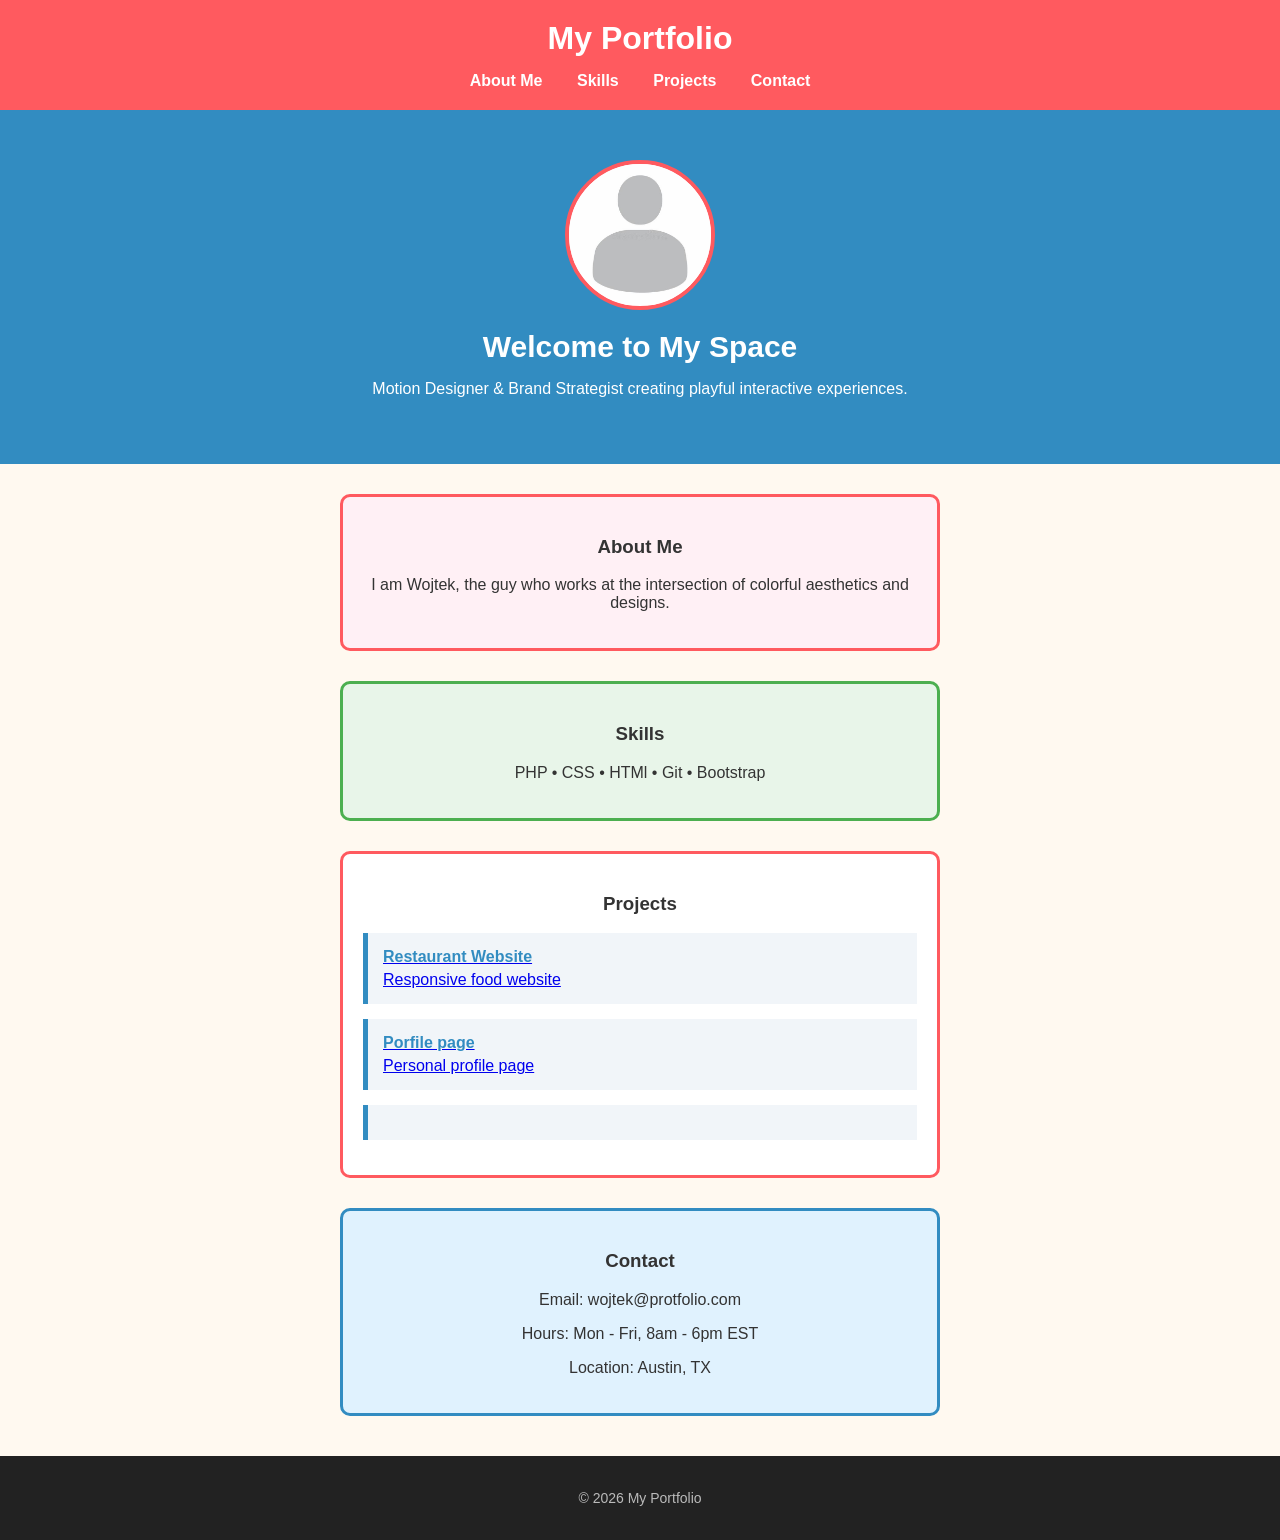
<file: index.html>
<!DOCTYPE html>
<html lang="en">
<head>
    <meta charset="UTF-8">
    <meta name="viewport" content="width=device-width, initial-scale=1.0">
    <title>My Creative Space</title>
    <style>
        * {
            box-sizing: border-box;
        }

        body {
            background-color: #fff9f0;
            color: #333333;
            font-family: sans-serif;
            margin: 0;
            padding: 0;
            text-align: center;
        }

        header {
            background-color: #ff5a5f;
            padding: 20px;
        }

        header h1 {
            color: white;
            margin: 0;
        }

        nav {
            margin-top: 15px;
        }

        nav a {
            color: white;
            margin: 0 15px;
            text-decoration: none;
            font-weight: bold;
        }

        .hero {
            background-color: #328cc1;
            color: white;
            padding: 50px 20px;
        }

        .profile-image {
            width: 150px;
            height: 150px;
            background-color: #ffffff;
            border: 4px solid #ff5a5f;
            border-radius: 50%;
            margin: 0 auto 20px auto;
            display: flex;
            align-items: center;
            justify-content: center;
            overflow: hidden;
        }

        .profile-image img {
            width: 100%;
            height: 100%;
            object-fit: cover;
        }

        .placeholder-text {
            color: #333333;
            font-size: 14px;
            font-weight: bold;
        }

        .hero h2 {
            font-size: 30px;
            margin: 0 0 10px 0;
        }

        .content-box {
            background-color: white;
            border: 3px solid #ff5a5f;
            border-radius: 10px;
            margin: 30px auto;
            max-width: 600px;
            padding: 20px;
        }

        .about-box {
            background-color: #fff0f5;
            border-color: #ff5a5f;
        }

        .skills-box {
            background-color: #e8f5e9;
            border-color: #4caf50;
        }

        .project-item {
            background-color: #f1f5f9;
            border-left: 5px solid #328cc1;
            margin-bottom: 15px;
            padding: 15px;
            text-align: left;
        }

        .project-item h4 {
            margin: 0 0 5px 0;
            color: #328cc1;
        }

        .project-item p {
            margin: 0;
        }

        .contact-box {
            background-color: #e0f2fe;
            border-color: #328cc1;
        }

        footer {
            background-color: #222222;
            color: #bbbbbb;
            padding: 20px;
            margin-top: 40px;
            font-size: 14px;
        }
    </style>
</head>
<body>

    <header>
        <h1>My Portfolio</h1>
        <nav>
            <a href="#about">About Me</a>
            <a href="#skills">Skills</a>
            <a href="#projects">Projects</a>
            <a href="#contact">Contact</a>
        </nav>
    </header>

    <div class="hero">
        <div class="profile-image">
            <span class="placeholder-text">
                <img src="pfp.jpg" alt="Profile Picture">
            </span>
        </div>
        <h2>Welcome to My Space</h2>
        <p>Motion Designer & Brand Strategist creating playful interactive experiences.</p>
    </div>

    <div id="about" class="content-box about-box">
        <h3>About Me</h3>
        <p>I am Wojtek, the guy who works at the intersection of colorful aesthetics and designs.</p>
    </div>

    <div id="skills" class="content-box skills-box">
        <h3>Skills</h3>
        <p>PHP &bull; CSS &bull; HTMl &bull; Git &bull; Bootstrap</p>
    </div>

    <div id="projects" class="content-box">
        <h3>Projects</h3>
        
        <a href="restaurant/index.html">
            <div class="project-item">
                <h4>Restaurant Website</h4>
                <p>Responsive food website</p>
            </div>
        </a>
        

        <a href="profile page/index.html">
            <div class="project-item">
                <h4>Porfile page</h4>
                <p>Personal profile page</p>
            </div>
        </a>
        

        <div class="project-item">
            <h4></h4>
            <p></p>
        </div>
    </div>

    <div id="contact" class="content-box contact-box">
        <h3>Contact</h3>
        <p>Email: wojtek@protfolio.com</p>
        <p>Hours: Mon - Fri, 8am - 6pm EST</p>
        <p>Location: Austin, TX</p>
    </div>

    <footer>
        <p>&copy; 2026 My Portfolio</p>
    </footer>

</body>
</html>
</file>
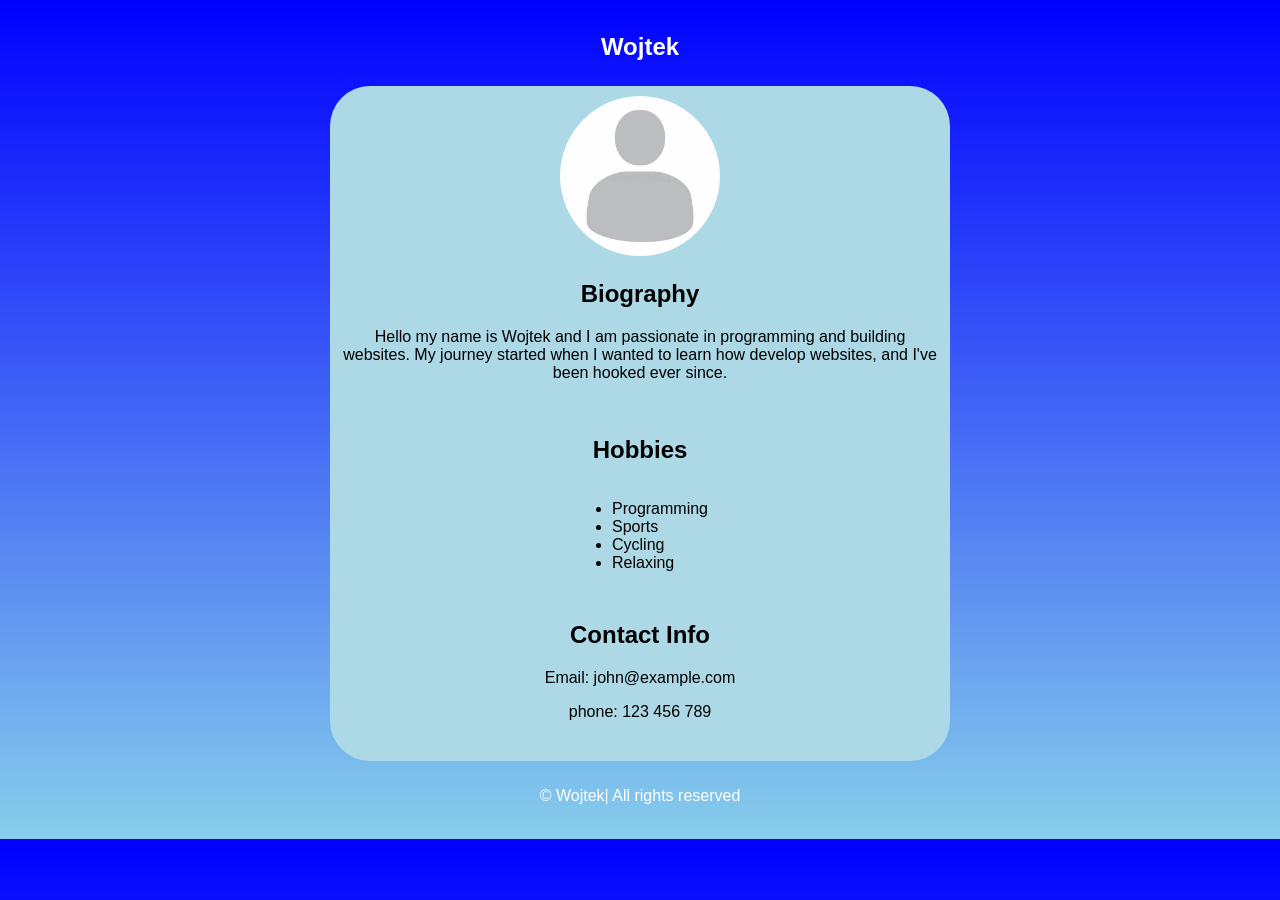
<file: profile page/index.html>
<!DOCTYPE html>
<html lang="pl">
<head>
    <meta charset="UTF-8">
    <title>Personal Profile Page</title>

    <link rel="stylesheet" href="style.css">
</head>
<body>

    <header>
        <h2>Wojtek</h2>
    </header>    
    
    <section id="biography">
        <img src="pfp.jpg" alt="Profile Picture">
        <h1>Biography</h1>
        <p>Hello my name is Wojtek and I am passionate in programming and building websites. My journey started when I wanted to learn how develop websites, and I've been hooked ever since.</p>
    </section>

    <section id="hobbies">
        <h1>Hobbies</h1>
        <ul>
            <li>Programming</li>
            <li>Sports</li>
            <li>Cycling</li>
            <li>Relaxing</li>
        </ul>
    </section>

    <section id="info">
        <h1>Contact Info</h1>
        <p>Email: john@example.com</p>
        <p>phone: 123 456 789</p>
    </section>

    <footer>
        <p>&copy; Wojtek| All rights reserved</p>
    </footer>
    
</body>
</html>
</file>
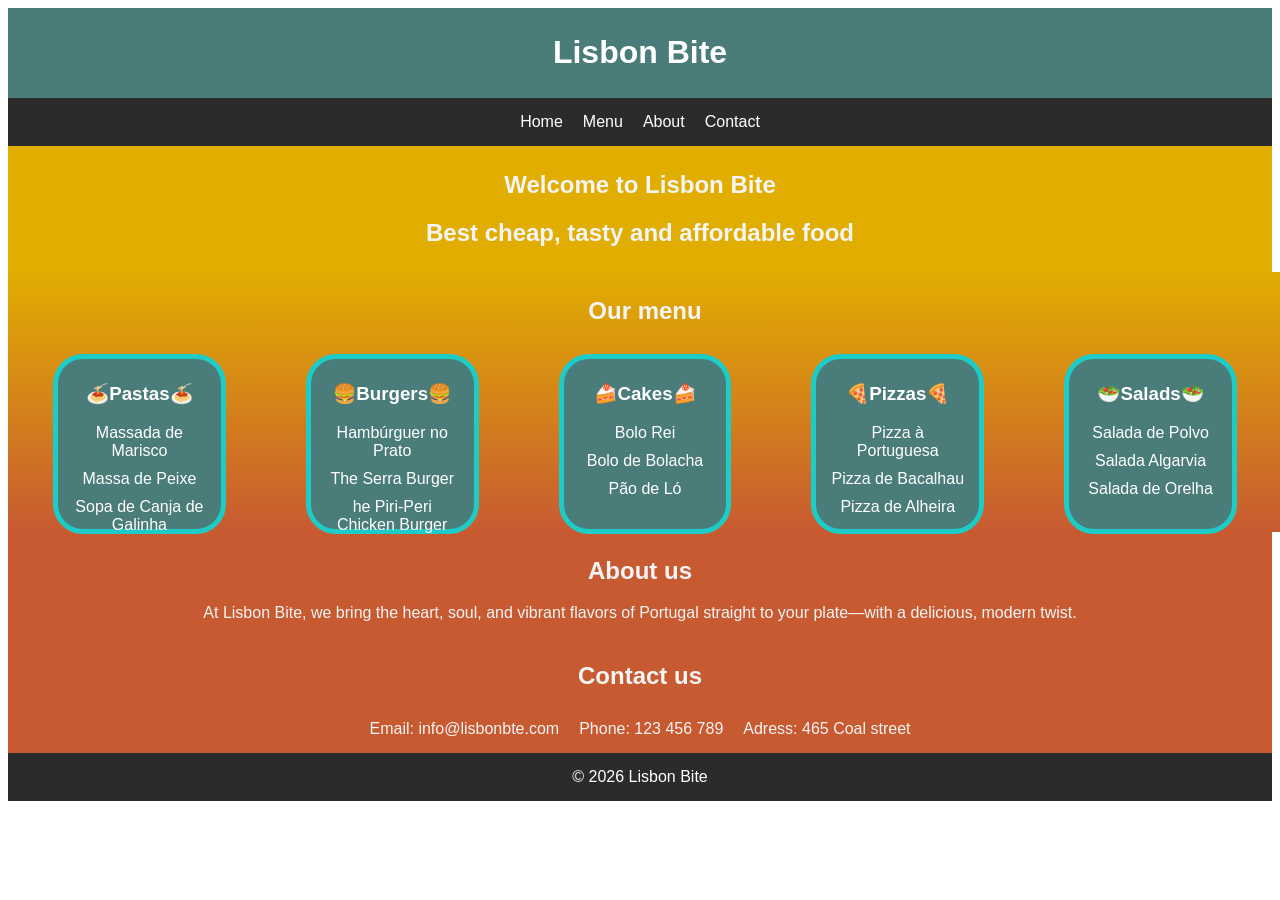
<file: restaurant/index.html>
<!DOCTYPE html>
<html lang="pl">
<head>
    <meta charset="UTF-8">
    <title>Lisbon Bite</title>

    <link rel="stylesheet" href="style.css">
</head>
<body>

    <header>
        <h1>Lisbon Bite</h1>
    </header>

    <nav>
        <p>Home</p>
        <p>Menu</p>
        <p>About</p>
        <p>Contact</p>
    </nav>

    <section id="hero">
        <h1>Welcome to Lisbon Bite</h1>
        <h2>Best cheap, tasty and affordable food</h2>
    </section>

    <section id="menu">
        <h2>Our menu</h2>

        <section id="items">
            <section id="pastas" class="items">
                <h3>🍝Pastas🍝</h3>

                <p>Massada de Marisco</p>
                <p>Massa de Peixe</p>
                <p>Sopa de Canja de Galinha</p>
            </section>
            
            <section id="burgers" class="items">
                <h3>🍔Burgers🍔</h3>

                <p>Hambúrguer no Prato</p>
                <p>The Serra Burger</p>
                <p>he Piri-Peri Chicken Burger</p>
            </section>

            <section id="cakes" class="items">
                <h3>🍰Cakes🍰</h3>

                <p>Bolo Rei</p>
                <p>Bolo de Bolacha</p>
                <p>Pão de Ló</p>
            </section>

            <section id="pizzas" class="items">
                <h3>🍕Pizzas🍕</h3>

                <p>Pizza à Portuguesa</p>
                <p>Pizza de Bacalhau</p>
                <p>Pizza de Alheira</p>
            </section>

            <section id="cakes" class="items">
                <h3>🥗Salads🥗</h3>

                <p>Salada de Polvo</p>
                <p>Salada Algarvia</p>
                <p>Salada de Orelha</p>
            </section>
        </section>

    </section>

    <section id="about">
        <h2>About us</h2>

        <p>At Lisbon Bite, we bring the heart, soul, and vibrant flavors of Portugal straight to your plate—with a delicious, modern twist.</p>

    </section>

    <section id="contact">
        <h2>Contact us</h2>
        <section id="contact_info">
            <p>Email: info@lisbonbte.com</p>
            <p>Phone: 123 456 789</p>
            <p>Adress: 465 Coal street</p>
        </section>
    </section>

    <footer>
        <p>&copy; 2026 Lisbon Bite</p>
    </footer>
    
</body>
</html>
</file>
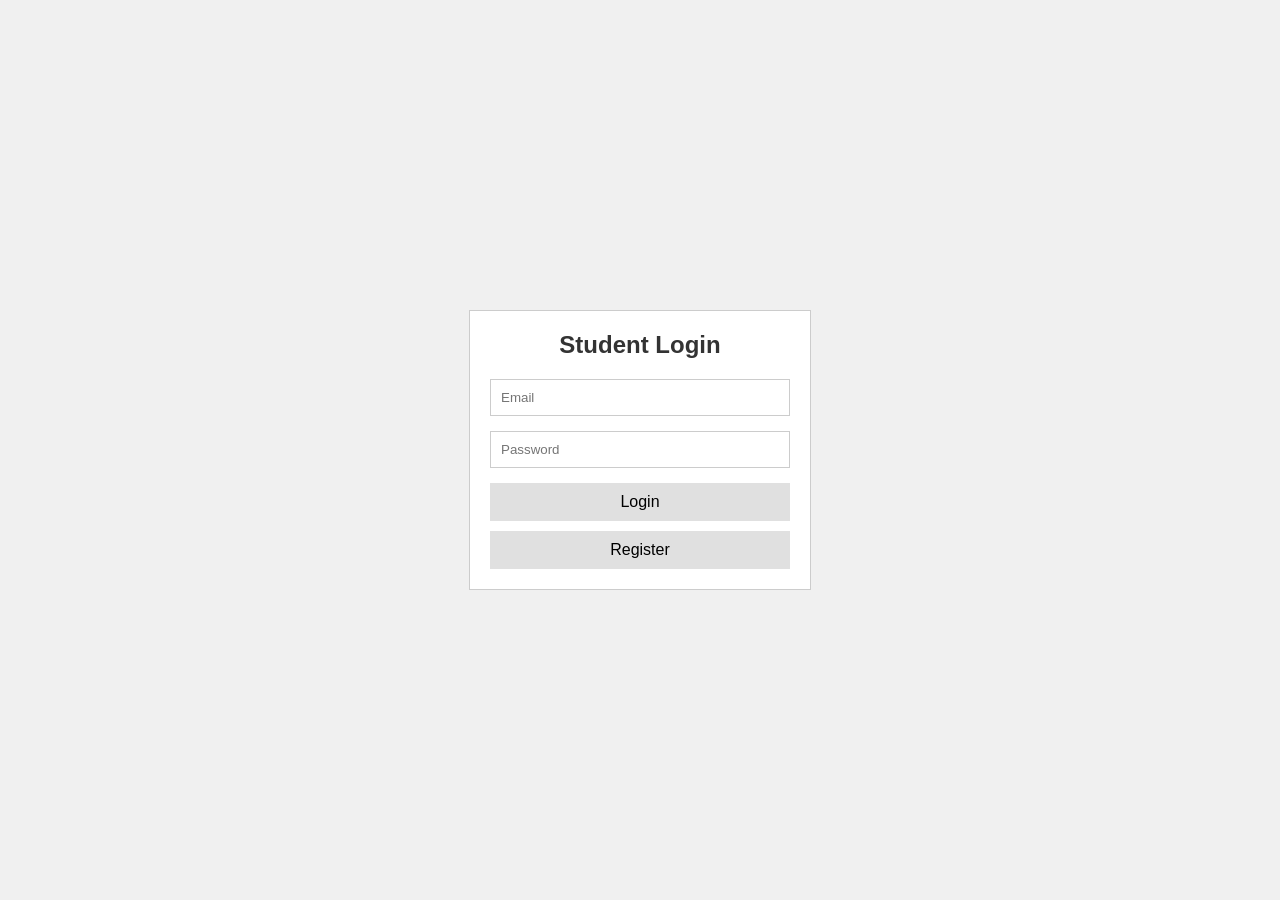
<file: form/login.html>
<!DOCTYPE html>
<html lang="pl">
<head>
    <meta charset="UTF-8">
    <title>Login</title>

    <style>
        body {
            font-family: sans-serif;
            background-color: #f0f0f0;
            
            display: flex;
            justify-content: center;
            align-items: center;
            min-height: 100vh;
            margin: 0;
        }

        .container {
            background-color: white;
            padding: 20px;
            width: 300px;
            border: 1px solid #ccc;
        }

        h2 {
            margin-top: 0;
            color: #333;
            margin-bottom: 20px;
            text-align: center; /* This centers the header text inside the box */
        }

        input[type="email"],
        input[type="password"] {
            width: 100%;
            padding: 10px;
            margin-bottom: 15px;
            border: 1px solid #ccc;
            box-sizing: border-box;
        }

        button[type="submit"] {
            display: block;
            width: 100%;
            background-color: #e0e0e0;
            color: black;
            padding: 10px;
            margin-bottom: 10px;
            border: none;
            font-size: 1rem;
            cursor: pointer;
        }

        button[type="submit"]:hover {
            background-color: #d0d0d0;
        }

        .register-link {
            display: block;
            background-color: #e0e0e0;
            color: black;
            padding: 10px;
            text-decoration: none;
            text-align: center;
        }

        .register-link:hover {
            background-color: #d0d0d0;
        }
    </style>

</head>
<body>

    <div class="container">
    <h2>Student Login</h2>

    <form method="POST" action="login.php">
        <input type="email" name="email" placeholder="Email" required>

        <input type="password" name="password" placeholder="Password" required>
        
        <button type="submit">Login</button>
        <a href="register.html" class="register-link">Register</a>
    </form>
</div>
    
</body>
</html>
</file>
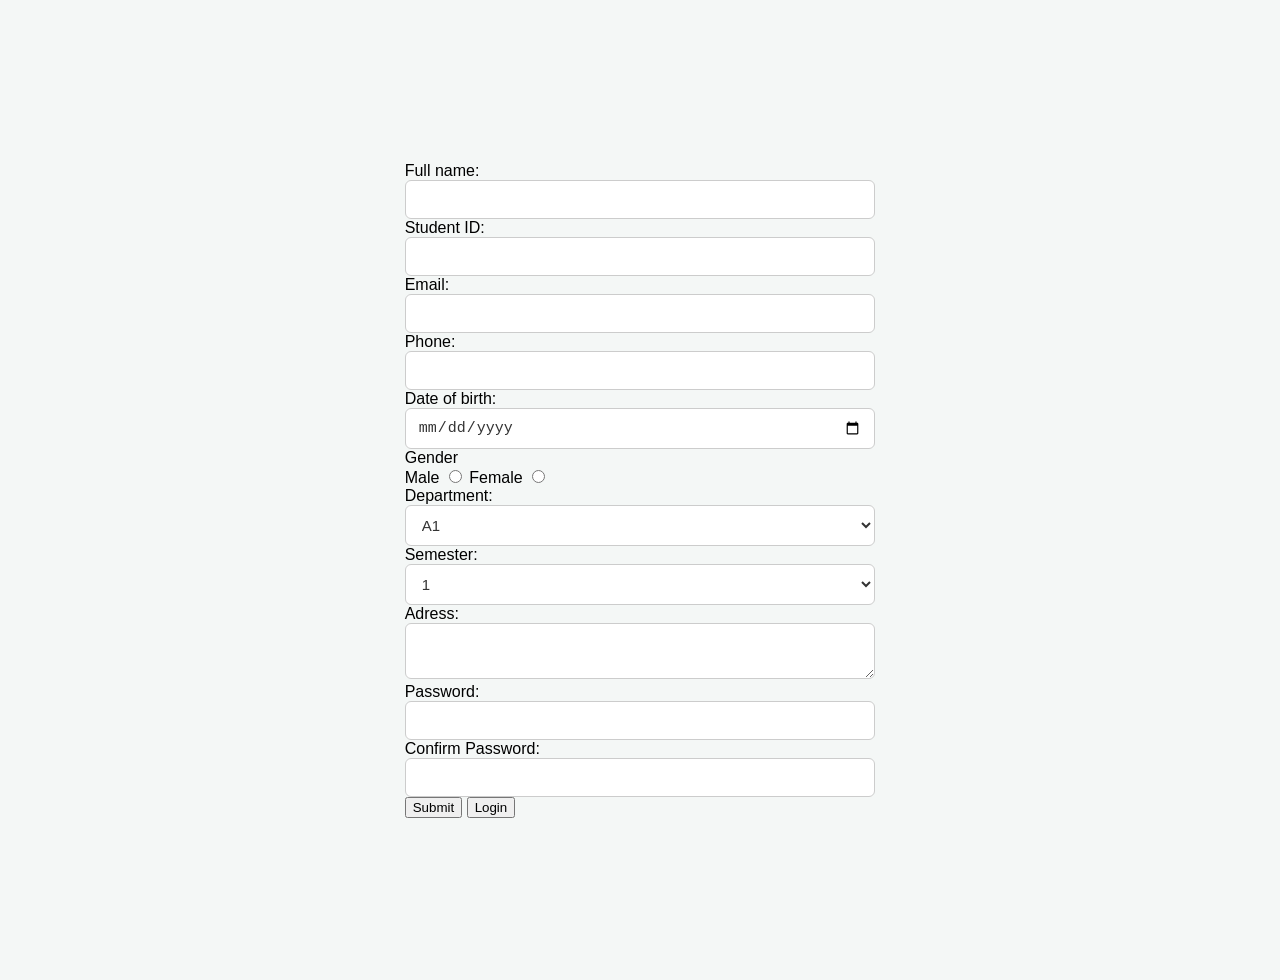
<file: form/register.html>
<!DOCTYPE html>
<html lang="pl">
<head>
    <meta charset="UTF-8">
    <title>Form</title>

    <link rel="stylesheet" href="style.css">
</head>
<body>

    <form action="register.php" method="POST">
        <label for="fullname">Full name:</label>
        <input type="text" name="fullname" id="fullname"><br>

        <label for="student_id">Student ID:</label>
        <input type="text" name="student_id" id="student_id"><br>

        <label for="email">Email:</label>
        <input type="email" name="email" id="email"><br>

        <label for="phone">Phone:</label>
        <input type="tel" name="phone" id="phone"><br>

        <label for="dob">Date of birth:</label>
        <input type="date" name="dob" id="dob"><br>

        <label for="gender">Gender</label><br>
        
        <label for="gender1">Male</label>
        <input type="radio" name="gender" id="gender1">
        
        <label for="gender2">Female</label>
        <input type="radio" name="gender" id="gender2"><br>

        <label for="department">Department:</label>
        <select name="department" id="department">
            <option value="A1">A1</option>
        </select><br>

        <label for="semester">Semester:</label>
        <select name="semester" id="semester">
            <option value="1">1</option>
        </select><br>

        <label for="adress">Adress:</label><br>
        <textarea name="adress" id="adress"></textarea><br>

        <label for="password">Password:</label>
        <input type="password" name="password" id="password"><br>

        <label for="confirm_password">Confirm Password:</label>
        <input type="password" name="confirm_password" id="confirm_password">

        <button type="submit">Submit</button>
        <a href="login.html"><button type="button">Login</button></a>
    </form>
    
</body>
</html>
</file>
<file: profile page/style.css>
* {
    font-family: Arial;
}
body {
    display: flex;
    flex-direction: column;
    justify-content: center;
    align-items: center;
}

#hobbies {
    width: 600px;
    background-color: lightblue;
    height: 165px;
    padding: 10px;
    display: flex;
    flex-direction: column;
    align-items: center;
}

header, section, footer {
  margin-bottom: 0;
  margin-top: 0;
}

body {
    background: linear-gradient(to bottom, blue, skyblue);
}

header {
    color: white;
    width: 100%;
    text-align: center;
    padding: 5px;
}

#biography {
    border-top-left-radius: 40px;
    border-top-right-radius: 40px;
    text-align: center;
    background-color: lightblue;
    height: 300px;
    width: 600px;
    padding: 10px;
}

#info {
    text-align: center;
    height: 150px;
    width: 600px;
    background-color: lightblue;
    padding: 10px;
    border-bottom-left-radius: 40px;
    border-bottom-right-radius: 40px;
}

footer {
    width: 100%;
    color: white;
    padding: 10px;
    text-align: center;
}

img {
    width: 160px;
    height: 160px;
    border-radius: 100%;
}
</file>
<file: restaurant/style.css>
* {
    font-family: arial;
}

p {
    margin: 10px;
}

h1 {
    text-align: center;
}

header {
    background-color: #4A7C7A;
    padding: 5px;
    color: white;
}

nav {
    display: flex;
    background-color: #2B2B2B;
    padding: 5px;
    align-items: center;
    justify-content: center;
    color: white;
}

#contact {
    background-color: #C85A32;
    padding: 5px;
    color: whitesmoke;
    text-align: center;
}

#contact_info {
    display: flex;
    align-items: center;
    justify-content: center;
}

footer {
    background-color: #2B2B2B;
    padding: 5px;
    text-align: center;
    color: white;
}

#menu,#hero,#about {
    margin-top: 0px;
    margin-bottom: 0px;
    padding: 5px;
}

#items {
    display: flex;
    justify-content: center;
}

#hero {
    background-color: #E1AD01;
    text-align: center;
    color: whitesmoke;
}

.items {
    border: 5px solid #1dccc6;
    border-radius: 30px;
    padding: 5px;
    margin: 10px 40px 10px 40px;
    width: 220px;
    height: 160px;
    background-color: #4A7C7A;
    color: white;
}

.items:hover {
    height: 180px;
    width: 250px;
    font-size: 120%;
    transition: 0.5s;
}

#menu {
    background: linear-gradient(to bottom, #E1AD01, #C85A32);
    text-align: center;
    color: whitesmoke;
    height: 250px;
    width: 100%;
}

#about {
    background-color: #C85A32;
    text-align: center;
    color: whitesmoke;
}
</file>
<file: form/style.css>
body {
    font-family: 'Segoe UI', Tahoma, Geneva, Verdana, sans-serif;
    background-color: #f4f7f6;
    margin: 0;
    padding: 40px 20px;
    display: flex;
    justify-content: center;
    align-items: center;
    min-height: 100vh;
}

/* Card Container for the Form */
.form-container {
    background-color: #ffffff;
    padding: 30px;
    border-radius: 10px;
    box-shadow: 0 4px 15px rgba(0, 0, 0, 0.05);
    width: 100%;
    max-width: 500px;
}

.form-container h2 {
    margin-top: 0;
    margin-bottom: 25px;
    color: #333;
    font-size: 24px;
    border-bottom: 2px solid #eef2f3;
    padding-bottom: 10px;
}

/* Layout for Each Input Group */
.form-group {
    display: flex;
    flex-direction: column;
    margin-bottom: 20px;
}

.form-group label {
    font-weight: 600;
    margin-bottom: 8px;
    color: #555;
    font-size: 14px;
}

/* Style for Inputs, Selects, and Textareas */
input[type="text"],
input[type="email"],
input[type="tel"],
input[type="date"],
input[type="password"],
select,
textarea {
    width: 100%;
    padding: 10px 12px;
    border: 1px solid #ccc;
    border-radius: 6px;
    font-size: 15px;
    color: #333;
    background-color: #fff;
    box-sizing: border-box;
    transition: border-color 0.2s, box-shadow 0.2s;
}

/* Focus Effects */
input:focus,
select:focus,
textarea:focus {
    outline: none;
    border-color: #4a90e2;
    box-shadow: 0 0 0 3px rgba(74, 144, 226, 0.15);
}

textarea {
    resize: vertical;
}

/* Radio Button Styling alignment */
.row-group {
    flex-direction: column;
}

.radio-options {
    display: flex;
    gap: 20px;
    margin-top: 4px;
}

.radio-options label {
    font-weight: normal;
    display: flex;
    align-items: center;
    gap: 6px;
    cursor: pointer;
}

.radio-options input[type="radio"] {
    margin: 0;
    width: 16px;
    height: 16px;
    accent-color: #4a90e2; 
}

/* Submit Button */
.submit-btn {
    width: 100%;
    padding: 12px;
    background-color: #4a90e2;
    color: white;
    border: none;
    border-radius: 6px;
    font-size: 16px;
    font-weight: bold;
    cursor: pointer;
    transition: background-color 0.2s;
    margin-top: 10px;
}

.submit-btn:hover {
    background-color: #357abd;
}

.submit-btn:active {
    background-color: #2a6196;
}
</file>
